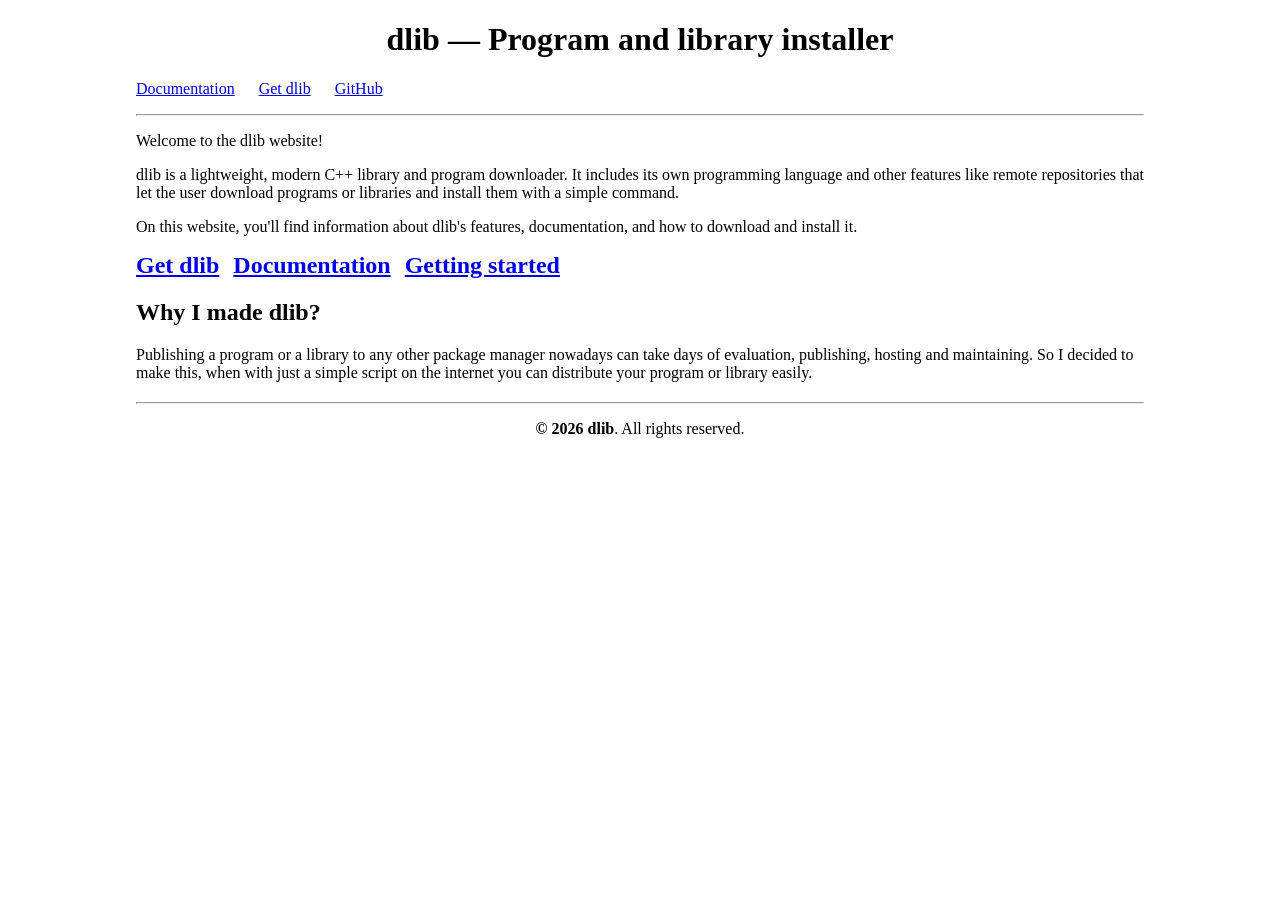
<file: index.html>
<!doctype html>
<html lang="en">
    <head>
        <meta charset="utf-8" />
        <meta name="viewport" content="width=device-width,initial-scale=1" />
        <title>dlib</title>
        <meta name="description" content="dlib: lightweight, modern C++ library and program downloader." />
    
        <link rel="stylesheet" href="css/index.css" />
    </head>
    <body>
        <center>
            <h1>dlib — Program and library installer</h1>
        </center>
        <nav>
            <ul>
                <li><a href="docs/">Documentation</a></li>
                <li><a href="get/">Get dlib</a></li>
                <li><a href="https://github.com/SurfaceSystems/cpp-dlib">GitHub</a></li>
            </ul>
        </nav>

        <hr>

        <p>Welcome to the dlib website!</p>
        <p>dlib is a lightweight, modern C++ library and program downloader. It includes its own programming language and other features like remote repositories that let the user download programs or libraries and install them with a simple command.</p>

        <p>On this website, you'll find information about dlib's features, documentation, and how to download and install it.</p>

        <a href="get/" class="list"><h2>Get dlib</h2></a> <a href="docs/" class="list"><h2>Documentation</h2></a>  <a href="docs/getting-started/" class="list"><h2>Getting started</h2></a>

        <h2>Why I made dlib?</h2>
        <p>Publishing a program or a library to any other package manager nowadays can take days of evaluation, publishing, hosting and maintaining. So I decided to make this, when with just a simple script on the internet you can distribute your program or library easily.</p>

        <footer>
            <hr>
            <center>
                <p><b>&copy; 2026 dlib</b>. All rights reserved.</p>
            </center>
        </footer>
    </body>
</html>
</file>
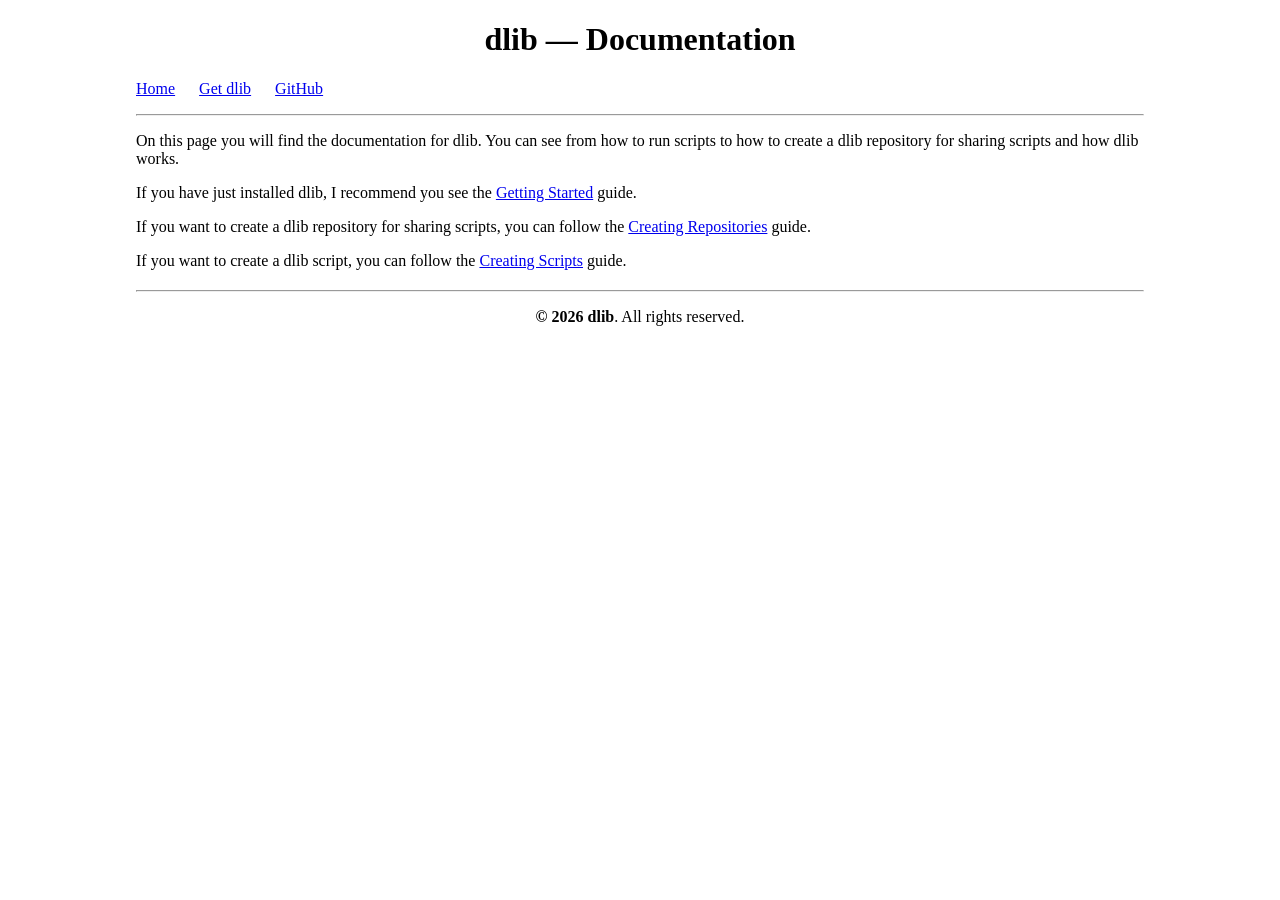
<file: docs/index.html>
<!doctype html>
<html lang="en">
    <head>
        <meta charset="utf-8" />
        <meta name="viewport" content="width=device-width,initial-scale=1" />
        <title>dlib - Documentation</title>
        <meta name="description" content="dlib: lightweight, modern C++ library and program downloader." />
    
        <link rel="stylesheet" href="../css/index.css" />
    </head>
    <body>
        <center>
            <h1>dlib — Documentation</h1>
        </center>
        <nav>
            <ul>
                <li><a href="../">Home</a></li>
                <li><a href="../get/">Get dlib</a></li>
                <li><a href="https://github.com/SurfaceSystems/cpp-dlib">GitHub</a></li>
            </ul>
        </nav>

        <hr>

        <p>On this page you will find the documentation for dlib. You can see from how to run scripts to how to create a dlib repository for sharing scripts and how dlib works.</p>

        <p>If you have just installed dlib, I recommend you see the <a href="getting-started/">Getting Started</a> guide.</p>

        <p>If you want to create a dlib repository for sharing scripts, you can follow the <a href="creating-repositories/">Creating Repositories</a> guide.</p>

        <p>If you want to create a dlib script, you can follow the <a href="creating-scripts/">Creating Scripts</a> guide.</p>

        <footer>
            <hr>
            <center>
                <p><b>&copy; 2026 dlib</b>. All rights reserved.</p>
            </center>
        </footer>
    </body>
</html>
</file>
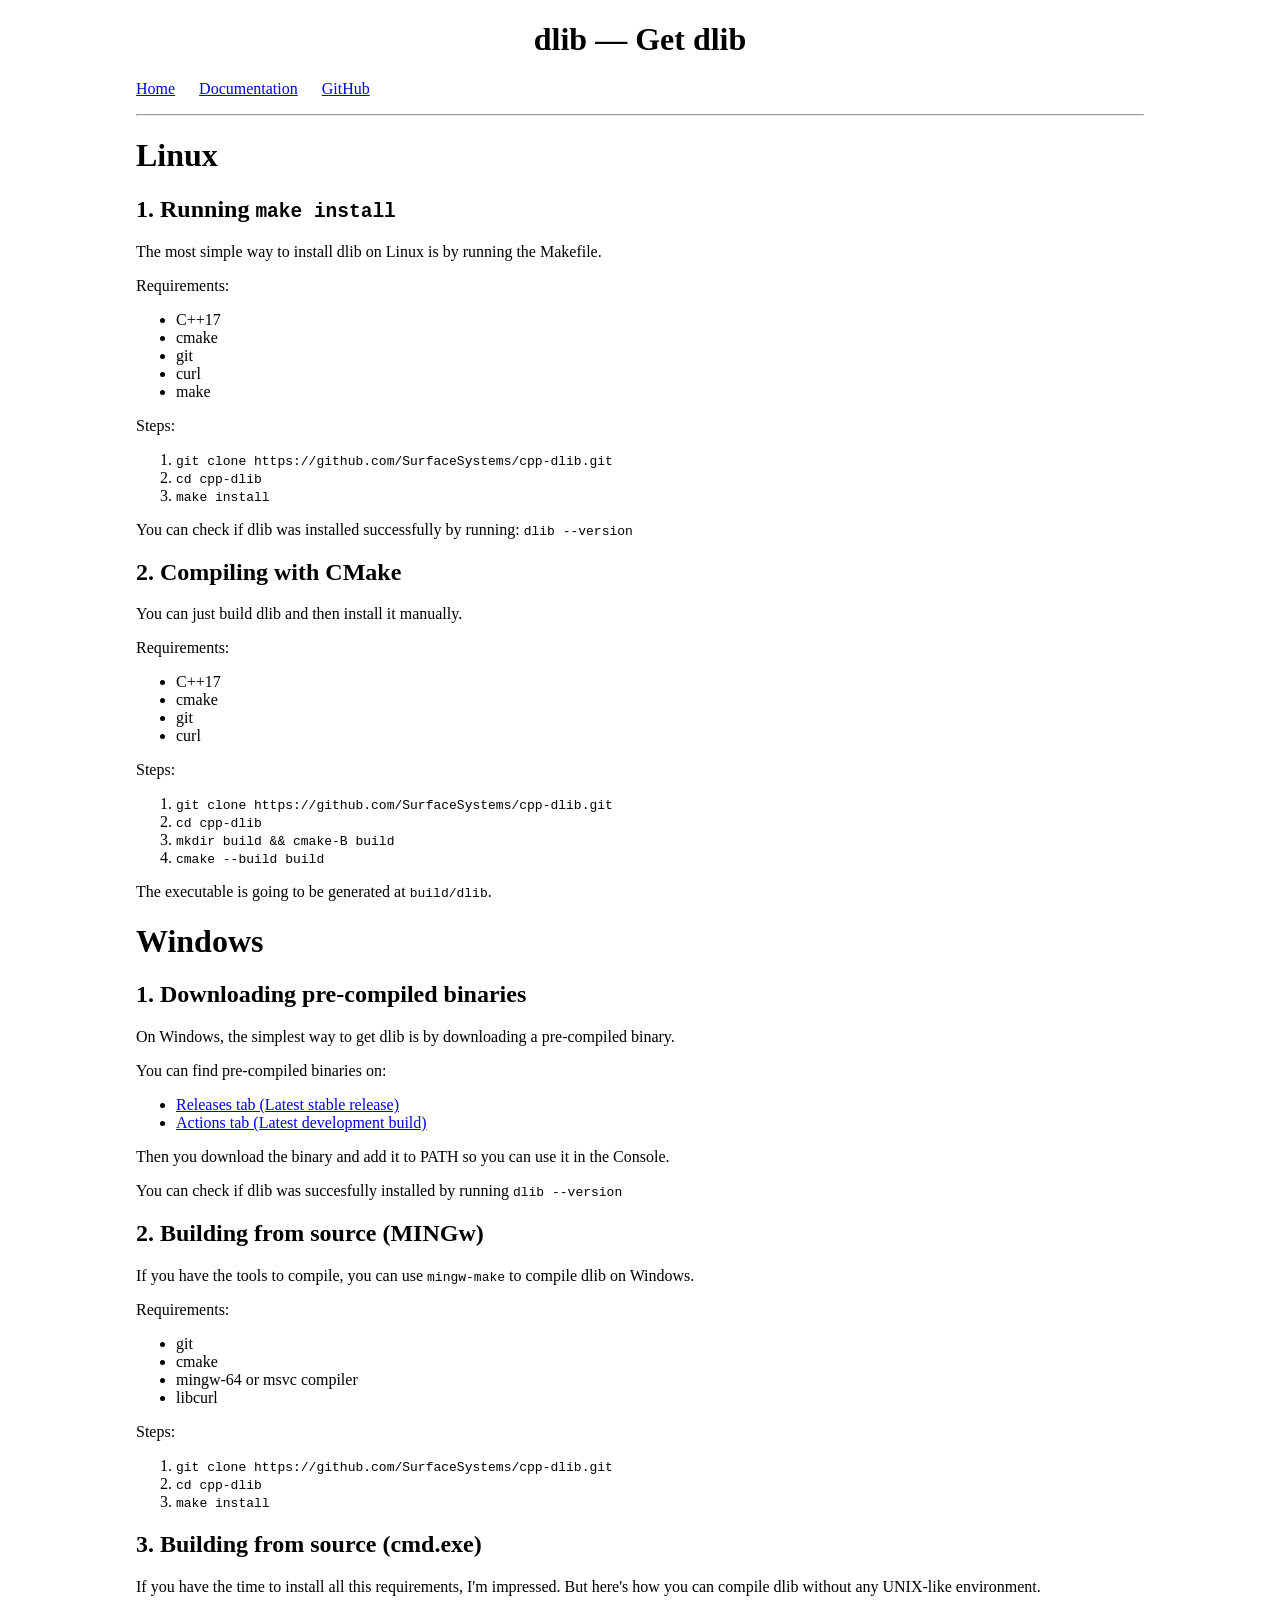
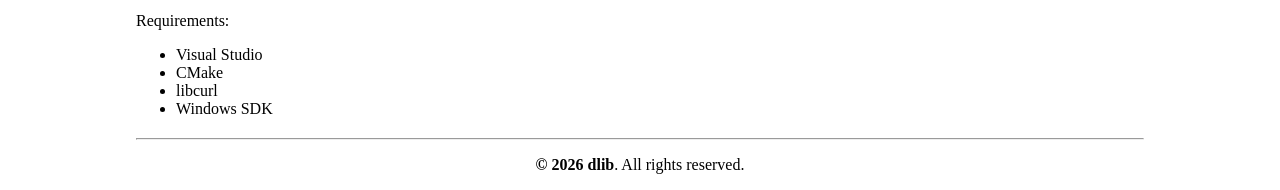
<file: get/index.html>
<!doctype html>
<html lang="en">
    <head>
        <meta charset="utf-8" />
        <meta name="viewport" content="width=device-width,initial-scale=1" />
        <title>dlib - Get dlib</title>
        <meta name="description" content="dlib: lightweight, modern C++ library and program downloader." />
    
        <link rel="stylesheet" href="../css/index.css" />
    </head>
    <body>
        <center>
            <h1>dlib — Get dlib</h1>
        </center>
        <nav>
            <ul>
                <li><a href="../">Home</a></li>
                <li><a href="../docs/">Documentation</a></li>
                <li><a href="https://github.com/SurfaceSystems/cpp-dlib">GitHub</a></li>
            </ul>
        </nav>

        <hr>

        <h1>Linux</h1>
        <h2>1. Running <code>make install</code></h2>
        <p>The most simple way to install dlib on Linux is by running the Makefile.</p>
        <p>Requirements:</p>
        <ul>
            <li>C++17</li>
            <li>cmake</li>
            <li>git</li>
            <li>curl</li>
            <li>make</li>
        </ul>

        <p>Steps:</p>
        <ol>
            <li><code>git clone https://github.com/SurfaceSystems/cpp-dlib.git</code></li>
            <li><code>cd cpp-dlib</code></li>
            <li><code>make install</code></li>
        </ol>
        <p>You can check if dlib was installed successfully by running: <code>dlib --version</code></p>

        <h2>2. Compiling with CMake</h2>
        <p>You can just build dlib and then install it manually.</p>
        <p>Requirements:</p>
        <ul>
          <li>C++17</li>
          <li>cmake</li>
          <li>git</li>
          <li>curl</li>
        </ul>
        
        <p>Steps:</p>
        <ol>
          <li><code>git clone https://github.com/SurfaceSystems/cpp-dlib.git</code></li>
          <li><code>cd cpp-dlib</code></li>
          <li><code>mkdir build &amp;&amp; cmake-B build</code></li>
          <li><code>cmake --build build</code></li>
        </ol>

        <p>The executable is going to be generated at <code>build/dlib</code>.</p>
        
        <h1>Windows</h1>

        <h2>1. Downloading pre-compiled binaries</h2>
        <p>On Windows, the simplest way to get dlib is by downloading a pre-compiled binary.</p>

        <p>You can find pre-compiled binaries on:</p>
        <ul>
            <li><a href="https://github.com/SurfaceSystems/cpp-dlib/releases">Releases tab (Latest stable release)</a></li>
            <li><a href="https://github.com/SurfaceSystems/cpp-dlib/actions">Actions tab (Latest development build)</a></li>
        </ul>

        <p>Then you download the binary and add it to PATH so you can use it in the Console.</p>

        <p>You can check if dlib was succesfully installed by running <code>dlib --version</code></p>

        <h2>2. Building from source (MINGw)</h2>
        <p>If you have the tools to compile, you can use <code>mingw-make</code> to compile dlib on Windows.</p>
        <p>Requirements:</p>
        <ul>
          <li>git</li>
          <li>cmake</li>
          <li>mingw-64 or msvc compiler</li>
          <li>libcurl</li>
        </ul>

        <p>Steps:</p>
        <ol>
            <li><code>git clone https://github.com/SurfaceSystems/cpp-dlib.git</code></li>
            <li><code>cd cpp-dlib</code></li>
            <li><code>make install</code></li>
        </ol>

        <h2>3. Building from source (cmd.exe)</h2>
        <p>If you have the time to install all this requirements, I'm impressed. But here's how you can compile dlib without any UNIX-like environment.</p>
        <p>Requirements:</p>
        <ul>
          <li>Visual Studio</li>
          <li>CMake</li>
          <li>libcurl</li>
          <li>Windows SDK</li>
        </ul>

        <footer>
            <hr>
            <center>
                <p><b>&copy; 2026 dlib</b>. All rights reserved.</p>
            </center>
        </footer>
    </body>
</html>
</file>
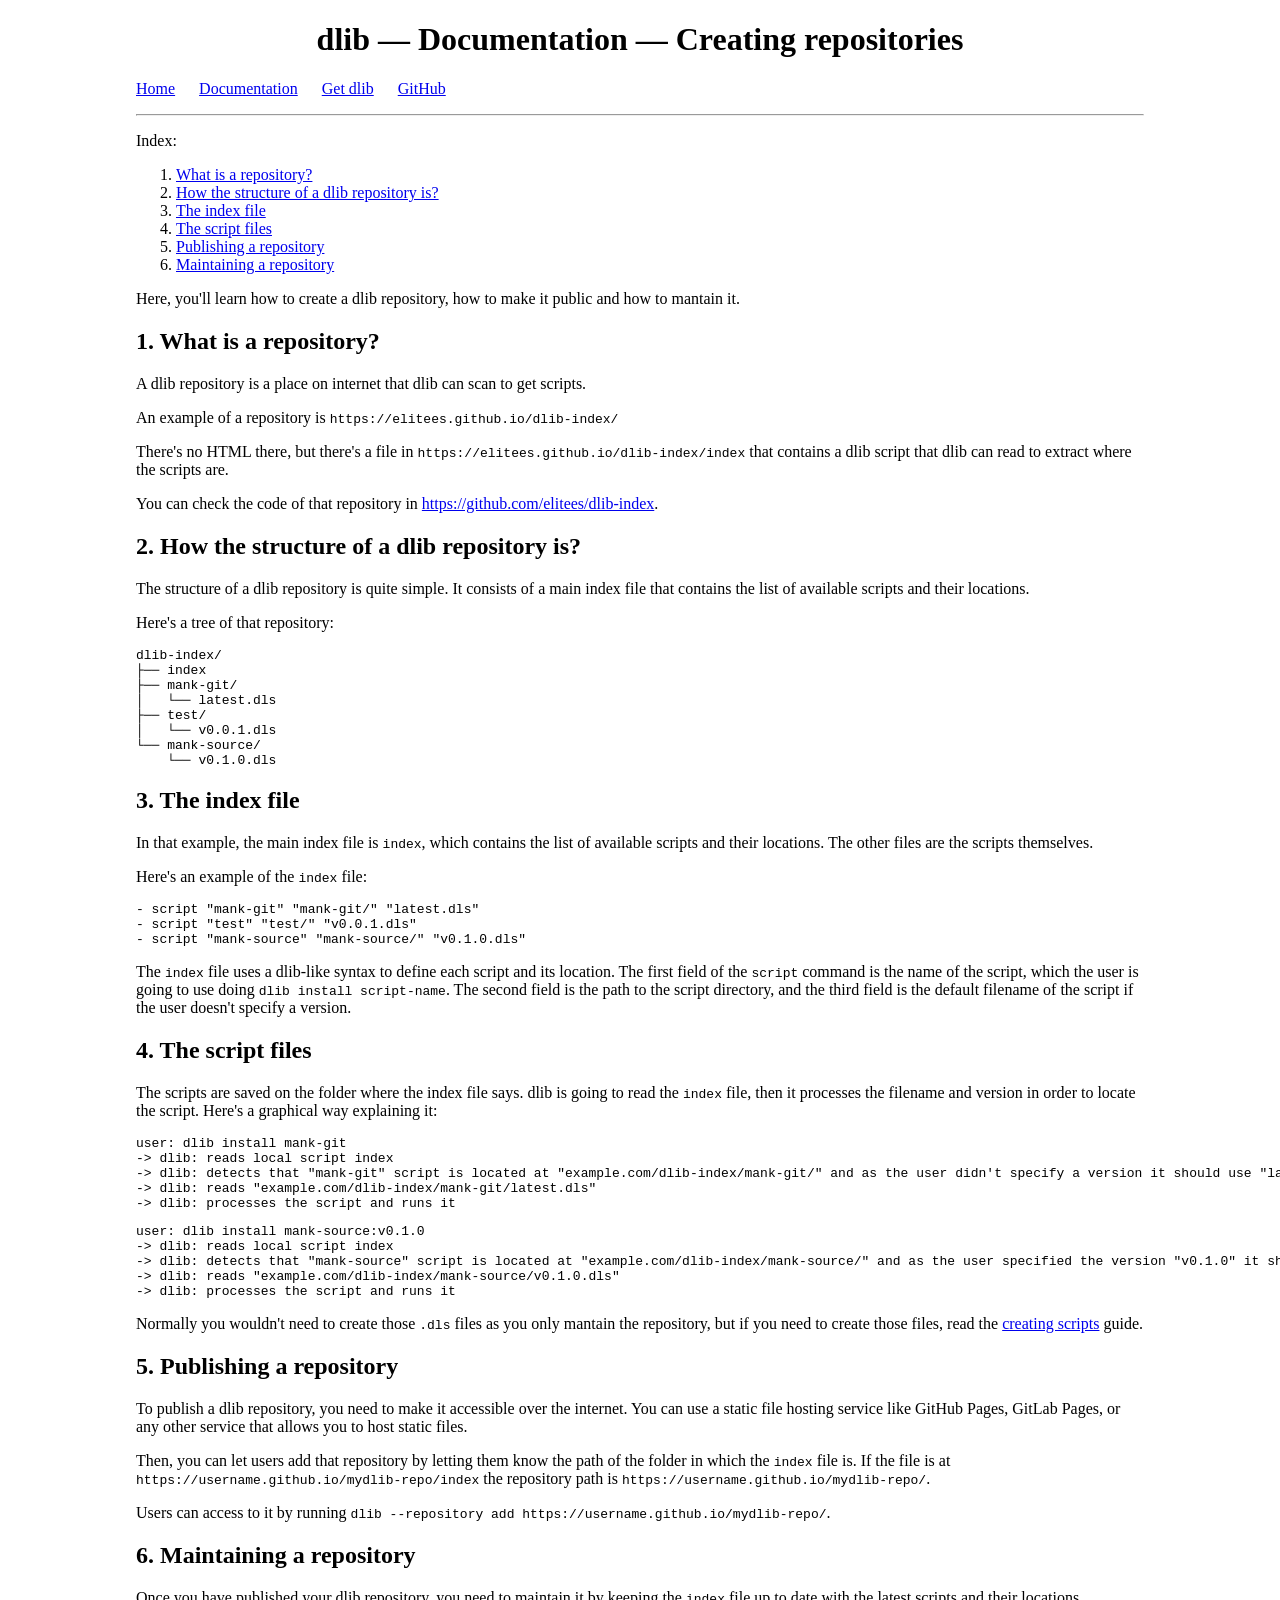
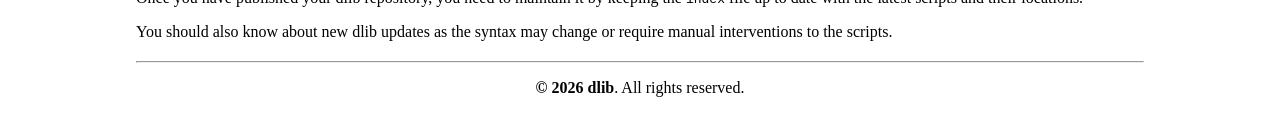
<file: docs/creating-repositories/index.html>
<!doctype html>
<html lang="en">
    <head>
        <meta charset="utf-8" />
        <meta name="viewport" content="width=device-width,initial-scale=1" />
        <title>dlib - Documentation</title>
        <meta name="description" content="dlib: lightweight, modern C++ library and program downloader." />
    
        <link rel="stylesheet" href="../../css/index.css" />
    </head>
    <body>
        <center>
            <h1>dlib — Documentation — Creating repositories</h1>
        </center>
        <nav>
            <ul>
                <li><a href="../../">Home</a></li>
                <li><a href="../">Documentation</a></li>
                <li><a href="../../get/">Get dlib</a></li>
                <li><a href="https://github.com/SurfaceSystems/cpp-dlib">GitHub</a></li>
            </ul>
        </nav>

        <hr>

        <p>Index:</p>
        <ol>
            <li><a href="#what-is-a-repository">What is a repository?</a></li>
            <li><a href="#structure">How the structure of a dlib repository is?</a></li>
            <li><a href="#index">The index file</a></li>
            <li><a href="#scripts">The script files</a></li>
            <li><a href="#publishing">Publishing a repository</a></li>
            <li><a href="#maintain">Maintaining a repository</a></li>
        </ol>

        <p>Here, you'll learn how to create a dlib repository, how to make it public and how to mantain it.</p>

        <h2 id="what-is-a-repository">1. What is a repository?</h2>
        <p>A dlib repository is a place on internet that dlib can scan to get scripts.</p>
        <p>An example of a repository is <code>https://elitees.github.io/dlib-index/</code></p>
        <p>There's no HTML there, but there's a file in <code>https://elitees.github.io/dlib-index/index</code> that contains a dlib script that dlib can read to extract where the scripts are.</p>

        <p>You can check the code of that repository in <a href="https://github.com/elitees/dlib-index">https://github.com/elitees/dlib-index</a>.</p>

        <h2 id="structure">2. How the structure of a dlib repository is?</h2>
        <p>The structure of a dlib repository is quite simple. It consists of a main index file that contains the list of available scripts and their locations.</p>

        <p>Here's a tree of that repository:</p>
        <pre><code>dlib-index/
├── index
├── mank-git/
│   └── latest.dls
├── test/
│   └── v0.0.1.dls
└── mank-source/
    └── v0.1.0.dls
</code></pre>

        <h2 id="index">3. The index file</h2>

        <p>In that example, the main index file is <code>index</code>, which contains the list of available scripts and their locations. The other files are the scripts themselves.</p>
        <p>Here's an example of the <code>index</code> file:</p>
        <pre><code>- script "mank-git" "mank-git/" "latest.dls"
- script "test" "test/" "v0.0.1.dls"
- script "mank-source" "mank-source/" "v0.1.0.dls"</code></pre>

        <p>The <code>index</code> file uses a dlib-like syntax to define each script and its location. The first field of the <code>script</code> command is the name of the script, which the user is going to use doing <code>dlib install script-name</code>. The second field is the path to the script directory, and the third field is the default filename of the script if the user doesn't specify a version.</p>

        <h2 id="scripts">4. The script files</h2>
        <p>The scripts are saved on the folder where the index file says. dlib is going to read the <code>index</code> file, then it processes the filename and version in order to locate the script. Here's a graphical way explaining it:</p>
        <pre><code>user: dlib install mank-git
-> dlib: reads local script index
-> dlib: detects that "mank-git" script is located at "example.com/dlib-index/mank-git/" and as the user didn't specify a version it should use "latest.dls"
-> dlib: reads "example.com/dlib-index/mank-git/latest.dls"
-> dlib: processes the script and runs it</code></pre>

            <pre><code>user: dlib install mank-source:v0.1.0
-> dlib: reads local script index
-> dlib: detects that "mank-source" script is located at "example.com/dlib-index/mank-source/" and as the user specified the version "v0.1.0" it should use "v0.1.0.dls"
-> dlib: reads "example.com/dlib-index/mank-source/v0.1.0.dls"
-> dlib: processes the script and runs it</code></pre>
        
        <p>Normally you wouldn't need to create those <code>.dls</code> files as you only mantain the repository, but if you need to create those files, read the <a href="../creating-scripts/">creating scripts</a> guide.</p>

        <h2 id="publishing">5. Publishing a repository</h2>
        <p>To publish a dlib repository, you need to make it accessible over the internet. You can use a static file hosting service like GitHub Pages, GitLab Pages, or any other service that allows you to host static files.</p>
        <p>Then, you can let users add that repository by letting them know the path of the folder in which the <code>index</code> file is. If the file is at <code>https://username.github.io/mydlib-repo/index</code> the repository path is <code>https://username.github.io/mydlib-repo/</code>.</p>
        <p>Users can access to it by running <code>dlib --repository add https://username.github.io/mydlib-repo/</code>.</p>

        <h2 id="maintain">6. Maintaining a repository</h2>
        <p>Once you have published your dlib repository, you need to maintain it by keeping the <code>index</code> file up to date with the latest scripts and their locations.</p>
        <p>You should also know about new dlib updates as the syntax may change or require manual interventions to the scripts.</p>
        <footer>
            <hr>
            <center>
                <p><b>&copy; 2026 dlib</b>. All rights reserved.</p>
            </center>
        </footer>
    </body>
</html>
</file>
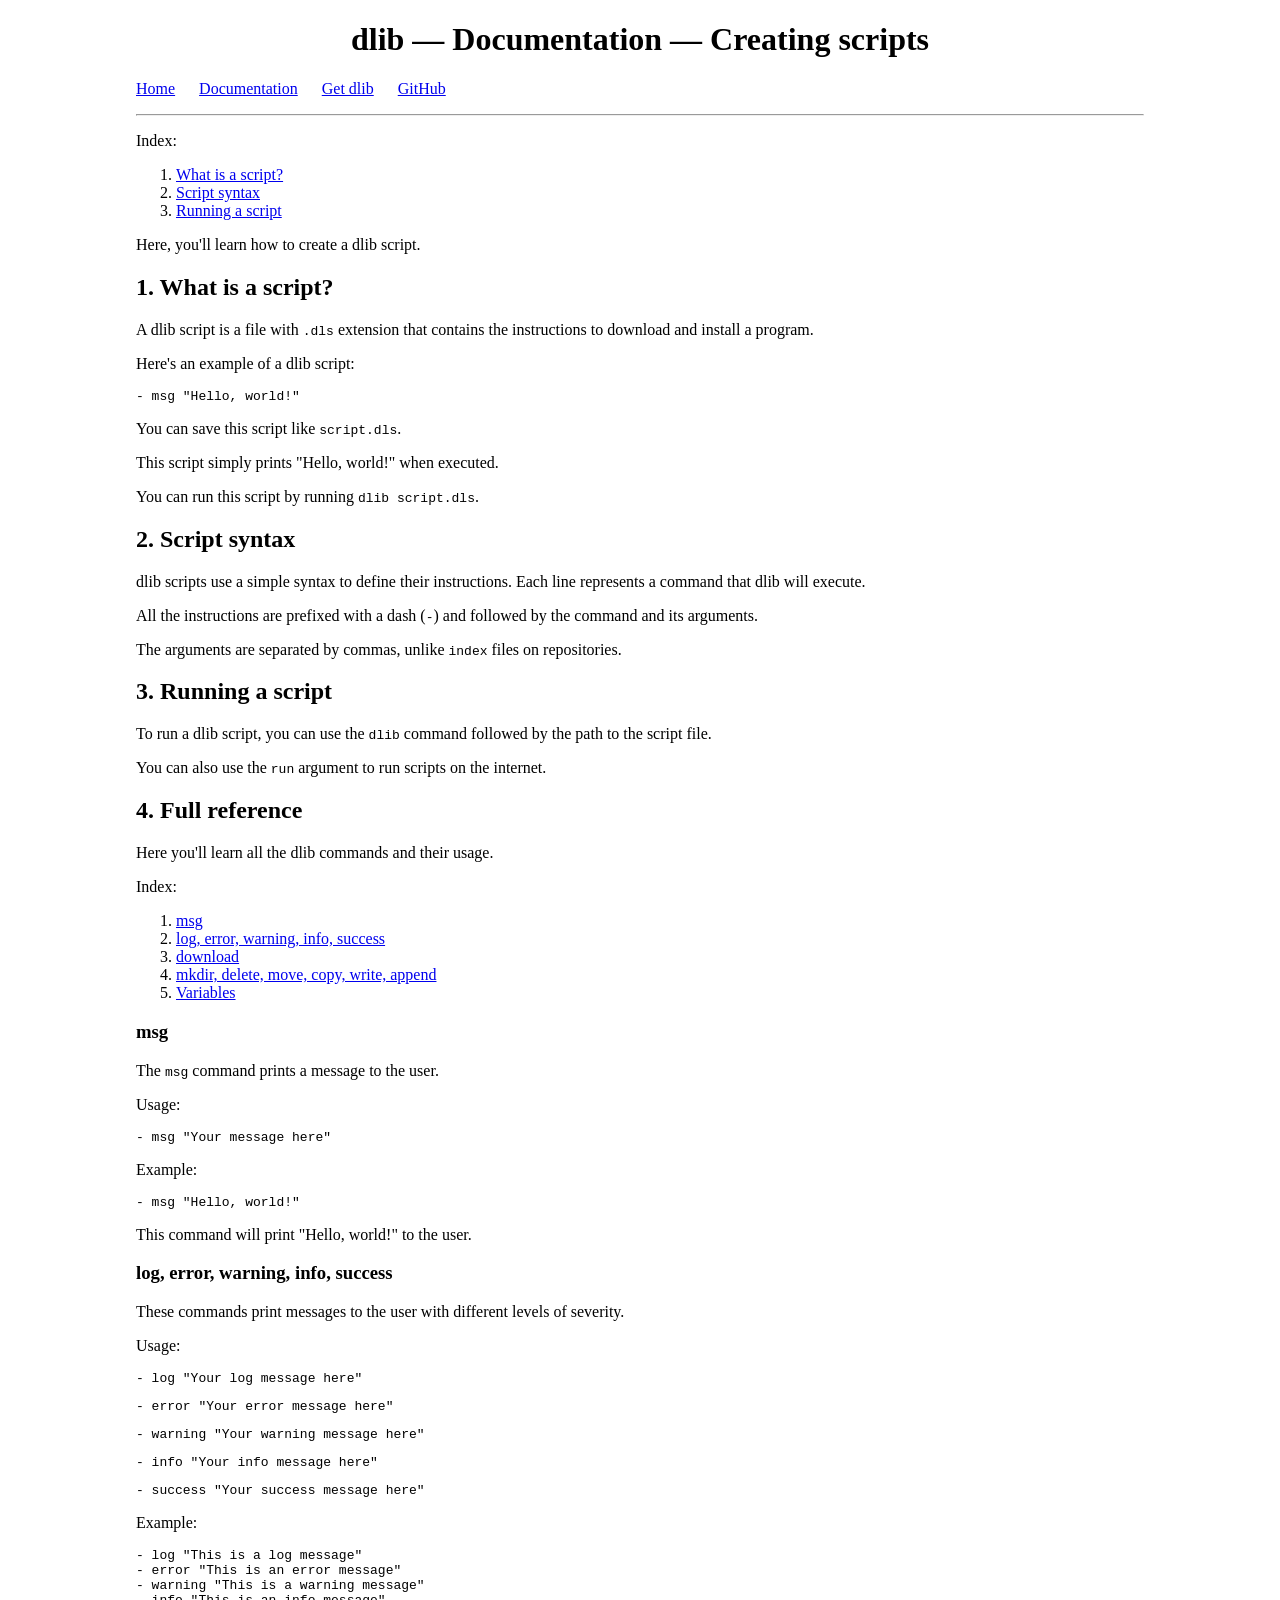
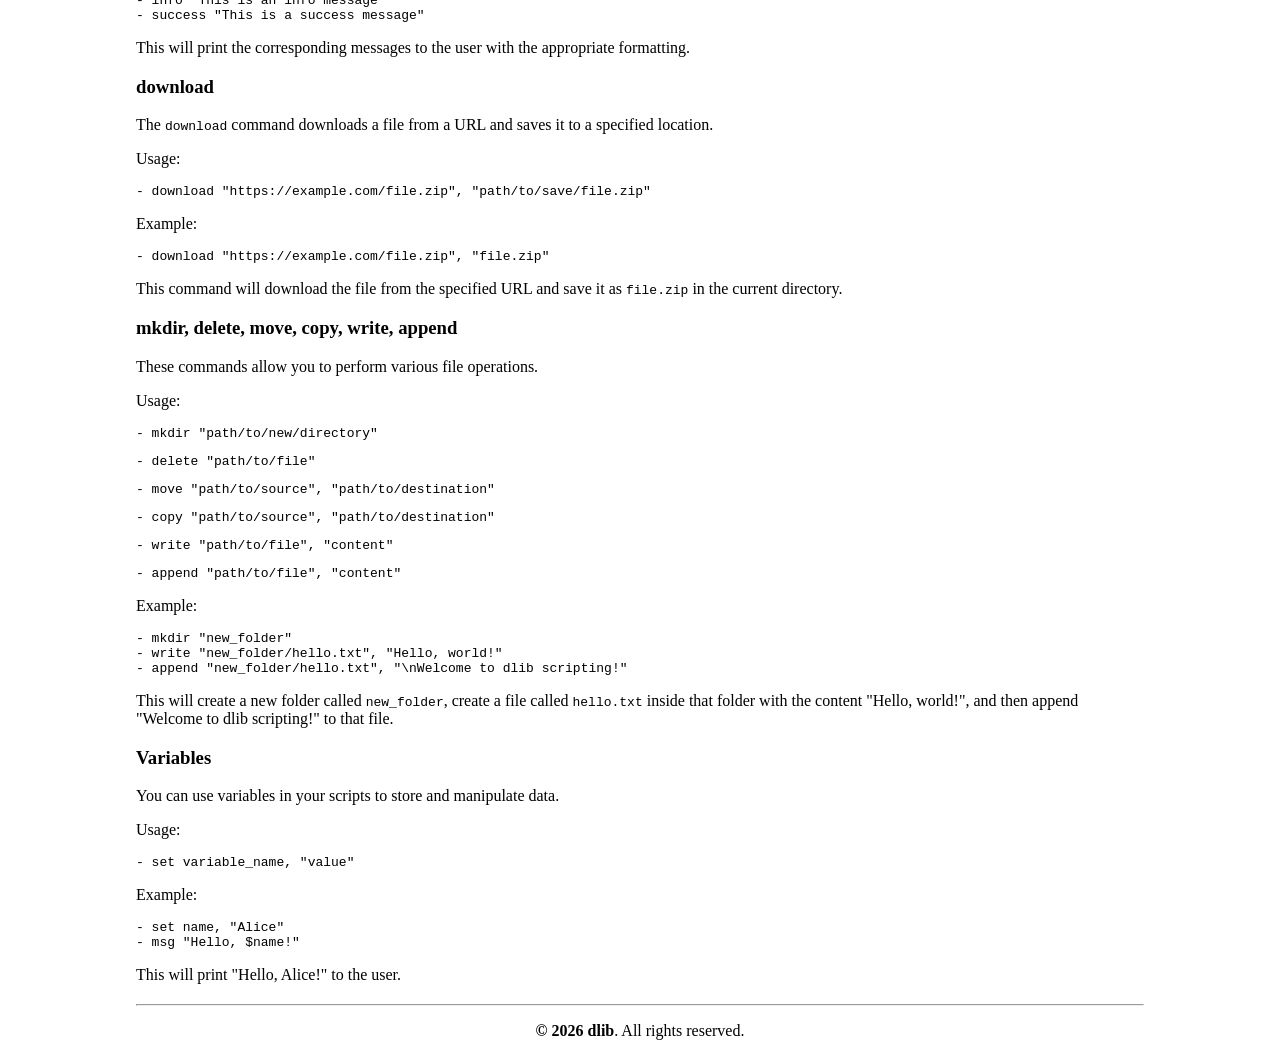
<file: docs/creating-scripts/index.html>
<!doctype html>
<html lang="en">
    <head>
        <meta charset="utf-8" />
        <meta name="viewport" content="width=device-width,initial-scale=1" />
        <title>dlib - Documentation</title>
        <meta name="description" content="dlib: lightweight, modern C++ library and program downloader." />
    
        <link rel="stylesheet" href="../../css/index.css" />
    </head>
    <body>
        <center>
            <h1>dlib — Documentation — Creating scripts</h1>
        </center>
        <nav>
            <ul>
                <li><a href="../../">Home</a></li>
                <li><a href="../">Documentation</a></li>
                <li><a href="../../get/">Get dlib</a></li>
                <li><a href="https://github.com/SurfaceSystems/cpp-dlib">GitHub</a></li>
            </ul>
        </nav>

        <hr>

        <p>Index:</p>
        <ol>
            <li><a href="#what-is-a-script">What is a script?</a></li>
            <li><a href="#syntax">Script syntax</a></li>
            <li><a href="#running">Running a script</a></li>
        </ol>

        <p>Here, you'll learn how to create a dlib script.</p>

        <h2 id="what-is-a-script">1. What is a script?</h2>
        <p>A dlib script is a file with <code>.dls</code> extension that contains the instructions to download and install a program.</p>
        <p>Here's an example of a dlib script:</p>
        <pre><code>- msg "Hello, world!"</code></pre>
        <p>You can save this script like <code>script.dls</code>.</p>
        <p>This script simply prints "Hello, world!" when executed.</p>

        <p>You can run this script by running <code>dlib script.dls</code>.</p>

        <h2 id="syntax">2. Script syntax</h2>
        <p>dlib scripts use a simple syntax to define their instructions. Each line represents a command that dlib will execute.</p>
        <p>All the instructions are prefixed with a dash (<code>-</code>) and followed by the command and its arguments.</p>
        <p>The arguments are separated by commas, unlike <code>index</code> files on repositories.</p>

        <h2 id="running">3. Running a script</h2>
        <p>To run a dlib script, you can use the <code>dlib</code> command followed by the path to the script file.</p>
        <p>You can also use the <code>run</code> argument to run scripts on the internet.</p>

        <h2 id="reference">4. Full reference</h2>
        <p>Here you'll learn all the dlib commands and their usage.</p>
        <p>Index:</p>
        <ol>
            <li><a href="#msg">msg</a></li>
            <li><a href="#logging">log, error, warning, info, success</a></li>
            <li><a href="#downloading">download</a></li>
            <li><a href="#fileworking">mkdir, delete, move, copy, write, append</a></li>
            <li><a href="#variables">Variables</a></li>
        </ol>
        <h3 id="msg">msg</h3>
        <p>The <code>msg</code> command prints a message to the user.</p>
        <p>Usage:</p>
        <pre><code>- msg "Your message here"</code></pre>
        <p>Example:</p>
        <pre><code>- msg "Hello, world!"</code></pre>
        <p>This command will print "Hello, world!" to the user.</p>

        <h3 id="logging">log, error, warning, info, success</h3>
        <p>These commands print messages to the user with different levels of severity.</p>
        <p>Usage:</p>
        <pre><code>- log "Your log message here"</code></pre>
        <pre><code>- error "Your error message here"</code></pre>
        <pre><code>- warning "Your warning message here"</code></pre>
        <pre><code>- info "Your info message here"</code></pre>
        <pre><code>- success "Your success message here"</code></pre>
        <p>Example:</p>
        <pre><code>- log "This is a log message"
- error "This is an error message"
- warning "This is a warning message"
- info "This is an info message"
- success "This is a success message"</code></pre>
        <p>This will print the corresponding messages to the user with the appropriate formatting.</p>

        <h3 id="downloading">download</h3>
        <p>The <code>download</code> command downloads a file from a URL and saves it to a specified location.</p>
        <p>Usage:</p>
        <pre><code>- download "https://example.com/file.zip", "path/to/save/file.zip"</code></pre>
        <p>Example:</p>
        <pre><code>- download "https://example.com/file.zip", "file.zip"</code></pre>
        <p>This command will download the file from the specified URL and save it as <code>file.zip</code> in the current directory.</p>
        
        <h3 id="fileworking">mkdir, delete, move, copy, write, append</h3>
        <p>These commands allow you to perform various file operations.</p>
        <p>Usage:</p>
        <pre><code>- mkdir "path/to/new/directory"</code></pre>
        <pre><code>- delete "path/to/file"</code></pre>
        <pre><code>- move "path/to/source", "path/to/destination"</code></pre>
        <pre><code>- copy "path/to/source", "path/to/destination"</code></pre>
        <pre><code>- write "path/to/file", "content"</code></pre>
        <pre><code>- append "path/to/file", "content"</code></pre>
        <p>Example:</p>
        <pre><code>- mkdir "new_folder"
- write "new_folder/hello.txt", "Hello, world!"
- append "new_folder/hello.txt", "\nWelcome to dlib scripting!"</code></pre>
        <p>This will create a new folder called <code>new_folder</code>, create a file called <code>hello.txt</code> inside that folder with the content "Hello, world!", and then append "Welcome to dlib scripting!" to that file.</p>

        <h3 id="variables">Variables</h3>
        <p>You can use variables in your scripts to store and manipulate data.</p>
        <p>Usage:</p>
        <pre><code>- set variable_name, "value"</code></pre>
        <p>Example:</p>
        <pre><code>- set name, "Alice"
- msg "Hello, $name!"</code></pre>
        <p>This will print "Hello, Alice!" to the user.</p>

        <footer>
            <hr>
            <center>
                <p><b>&copy; 2026 dlib</b>. All rights reserved.</p>
            </center>
        </footer>
    </body>
</html>
</file>
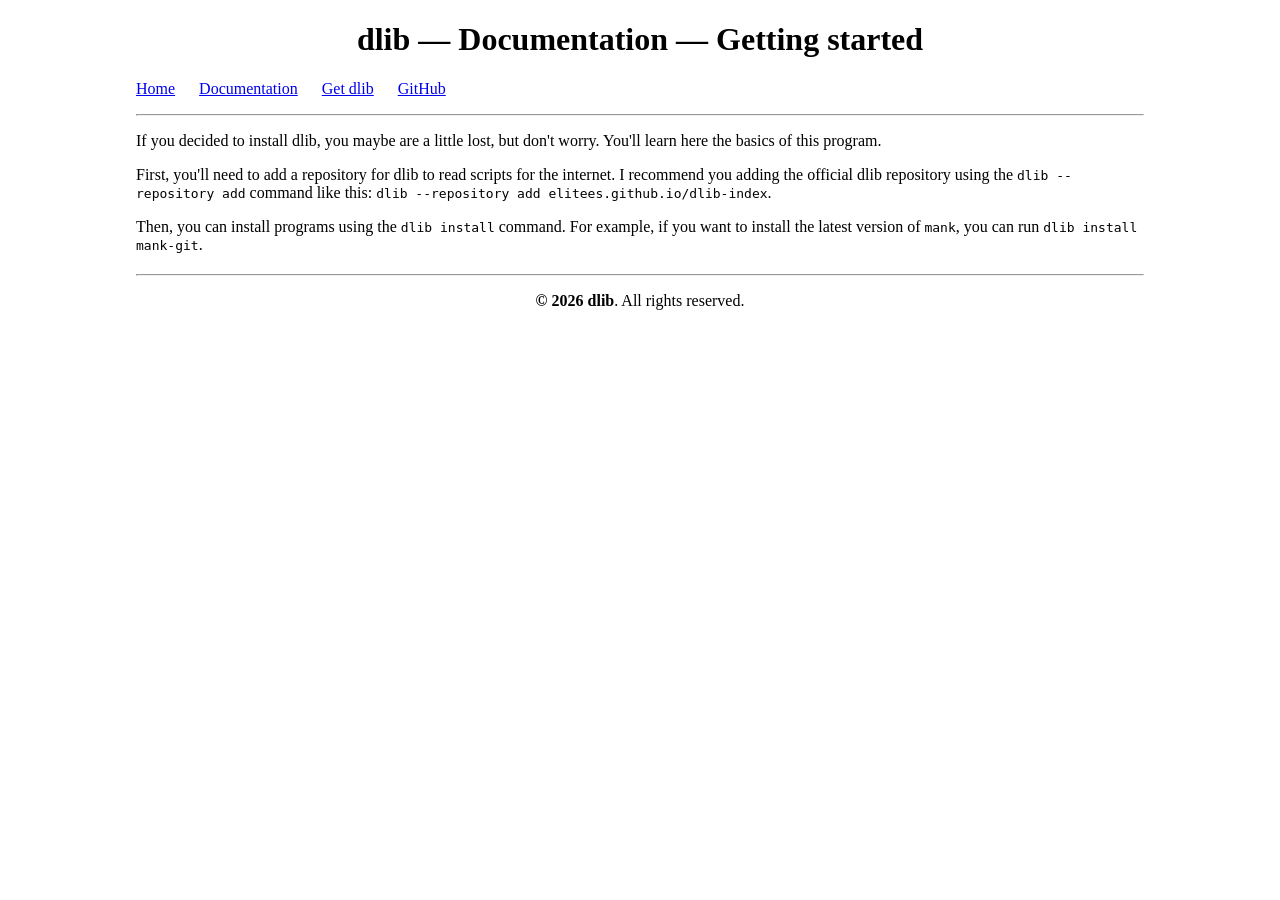
<file: docs/getting-started/index.html>
<!doctype html>
<html lang="en">
    <head>
        <meta charset="utf-8" />
        <meta name="viewport" content="width=device-width,initial-scale=1" />
        <title>dlib - Documentation</title>
        <meta name="description" content="dlib: lightweight, modern C++ library and program downloader." />
    
        <link rel="stylesheet" href="../../css/index.css" />
    </head>
    <body>
        <center>
            <h1>dlib — Documentation — Getting started</h1>
        </center>
        <nav>
            <ul>
                <li><a href="../../">Home</a></li>
                <li><a href="../">Documentation</a></li>
                <li><a href="../../get/">Get dlib</a></li>
                <li><a href="https://github.com/SurfaceSystems/cpp-dlib">GitHub</a></li>
            </ul>
        </nav>

        <hr>

        <p>If you decided to install dlib, you maybe are a little lost, but don't worry. You'll learn here the basics of this program.</p>

        <p>First, you'll need to add a repository for dlib to read scripts for the internet. I recommend you adding the official dlib repository using the <code>dlib --repository add</code> command like this: <code>dlib --repository add elitees.github.io/dlib-index</code>.</p>

        <p>Then, you can install programs using the <code>dlib install</code> command. For example, if you want to install the latest version of <code>mank</code>, you can run <code>dlib install mank-git</code>.</p>
        <footer>
            <hr>
            <center>
                <p><b>&copy; 2026 dlib</b>. All rights reserved.</p>
            </center>
        </footer>
    </body>
</html>
</file>
<file: css/index.css>
html {
    margin-right: 10%;
    margin-left: 10%;
}

nav ul {
    list-style: none;
    padding: 0;
}

nav ul li {
    display: inline-block;
    margin-right: 20px;
}

body a.list {
    display: inline-block;
    margin-right: 10px;
}

body a.list h2 {
    margin: 0;
}

footer {
    margin-top: 20px;
}
</file>
